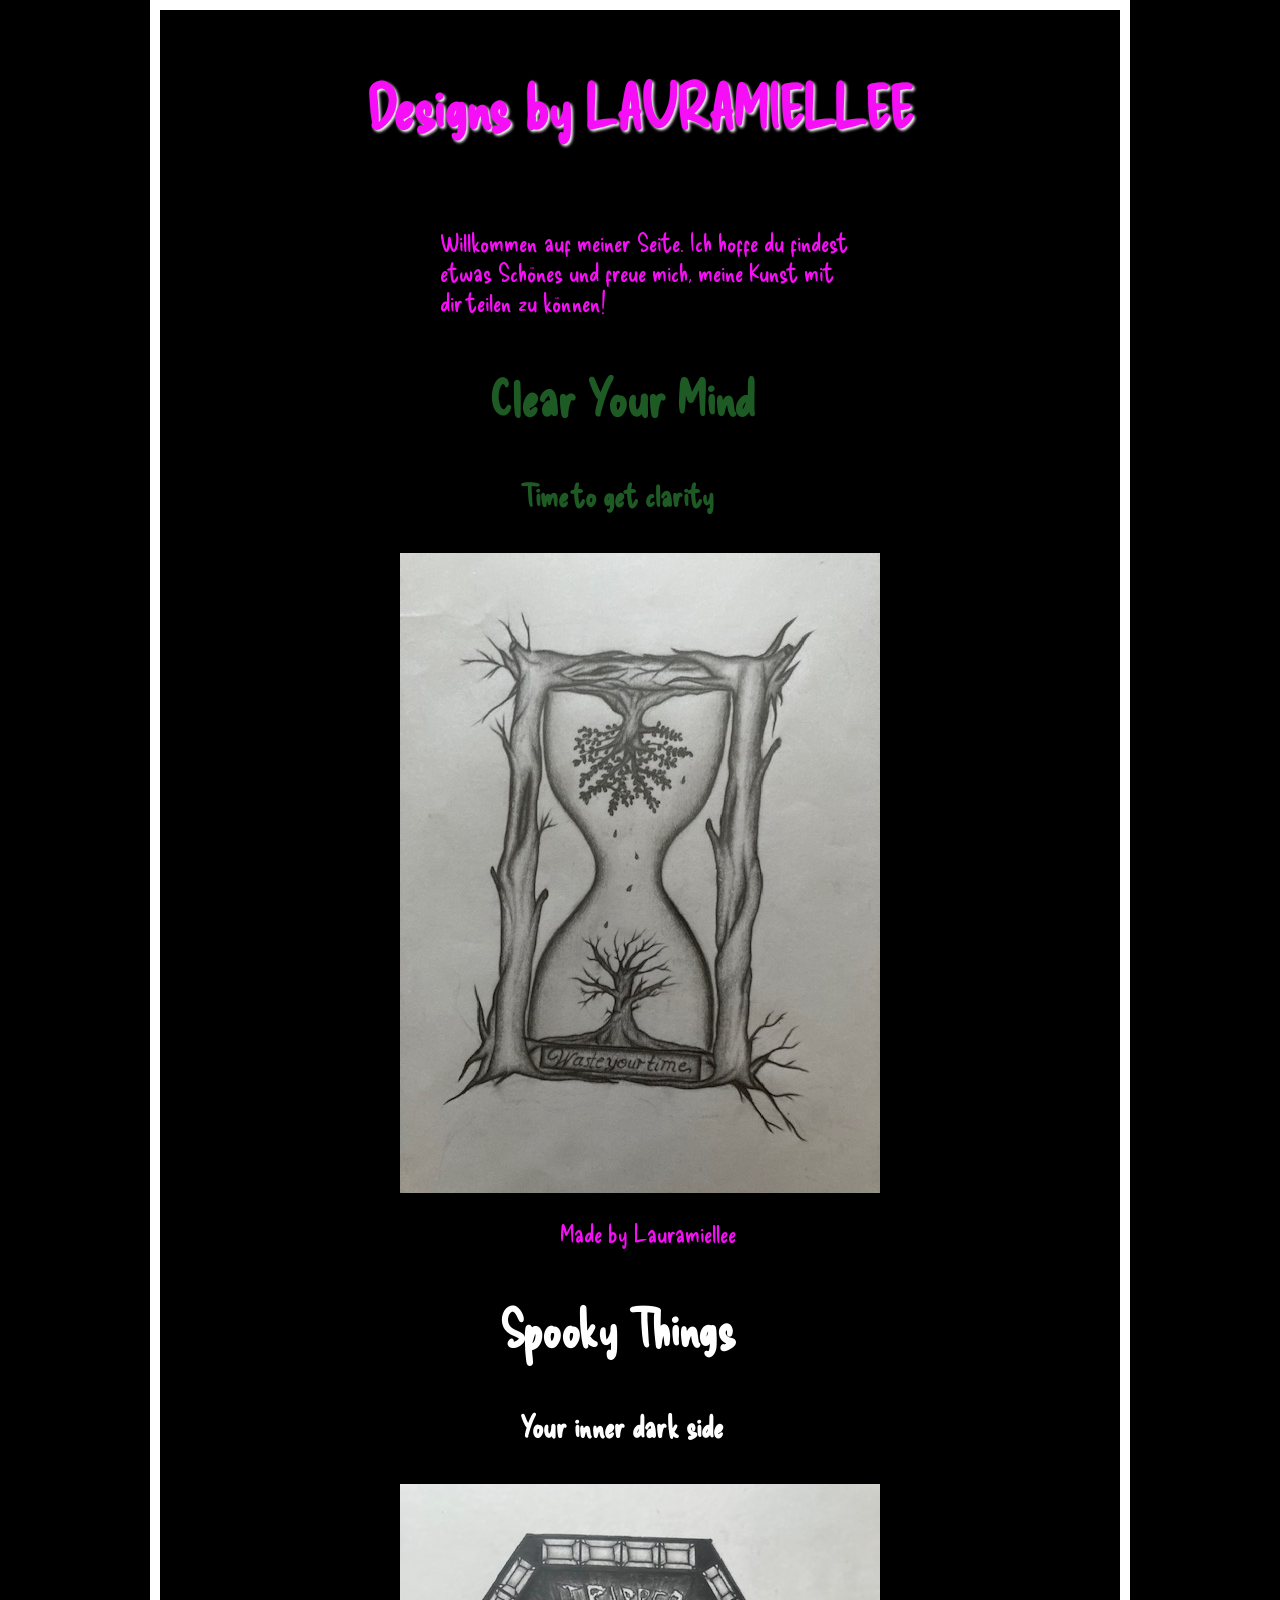
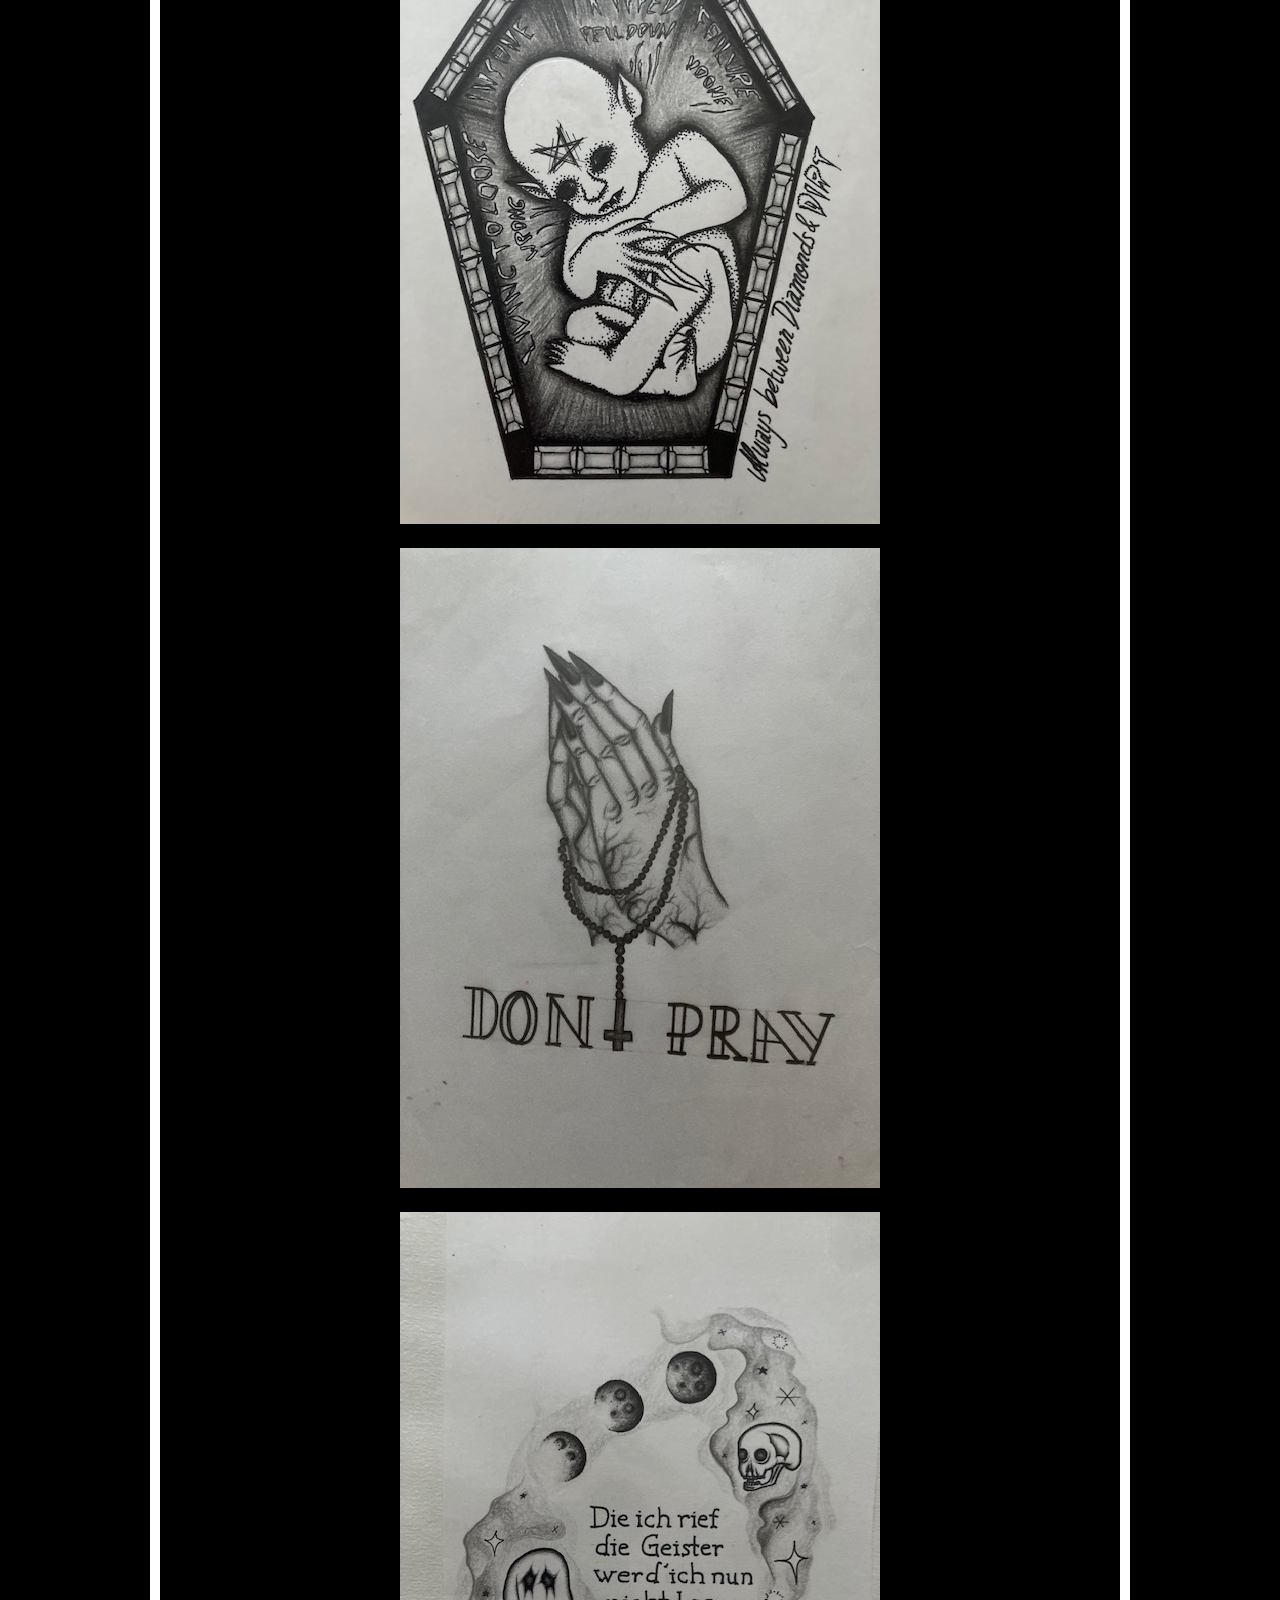
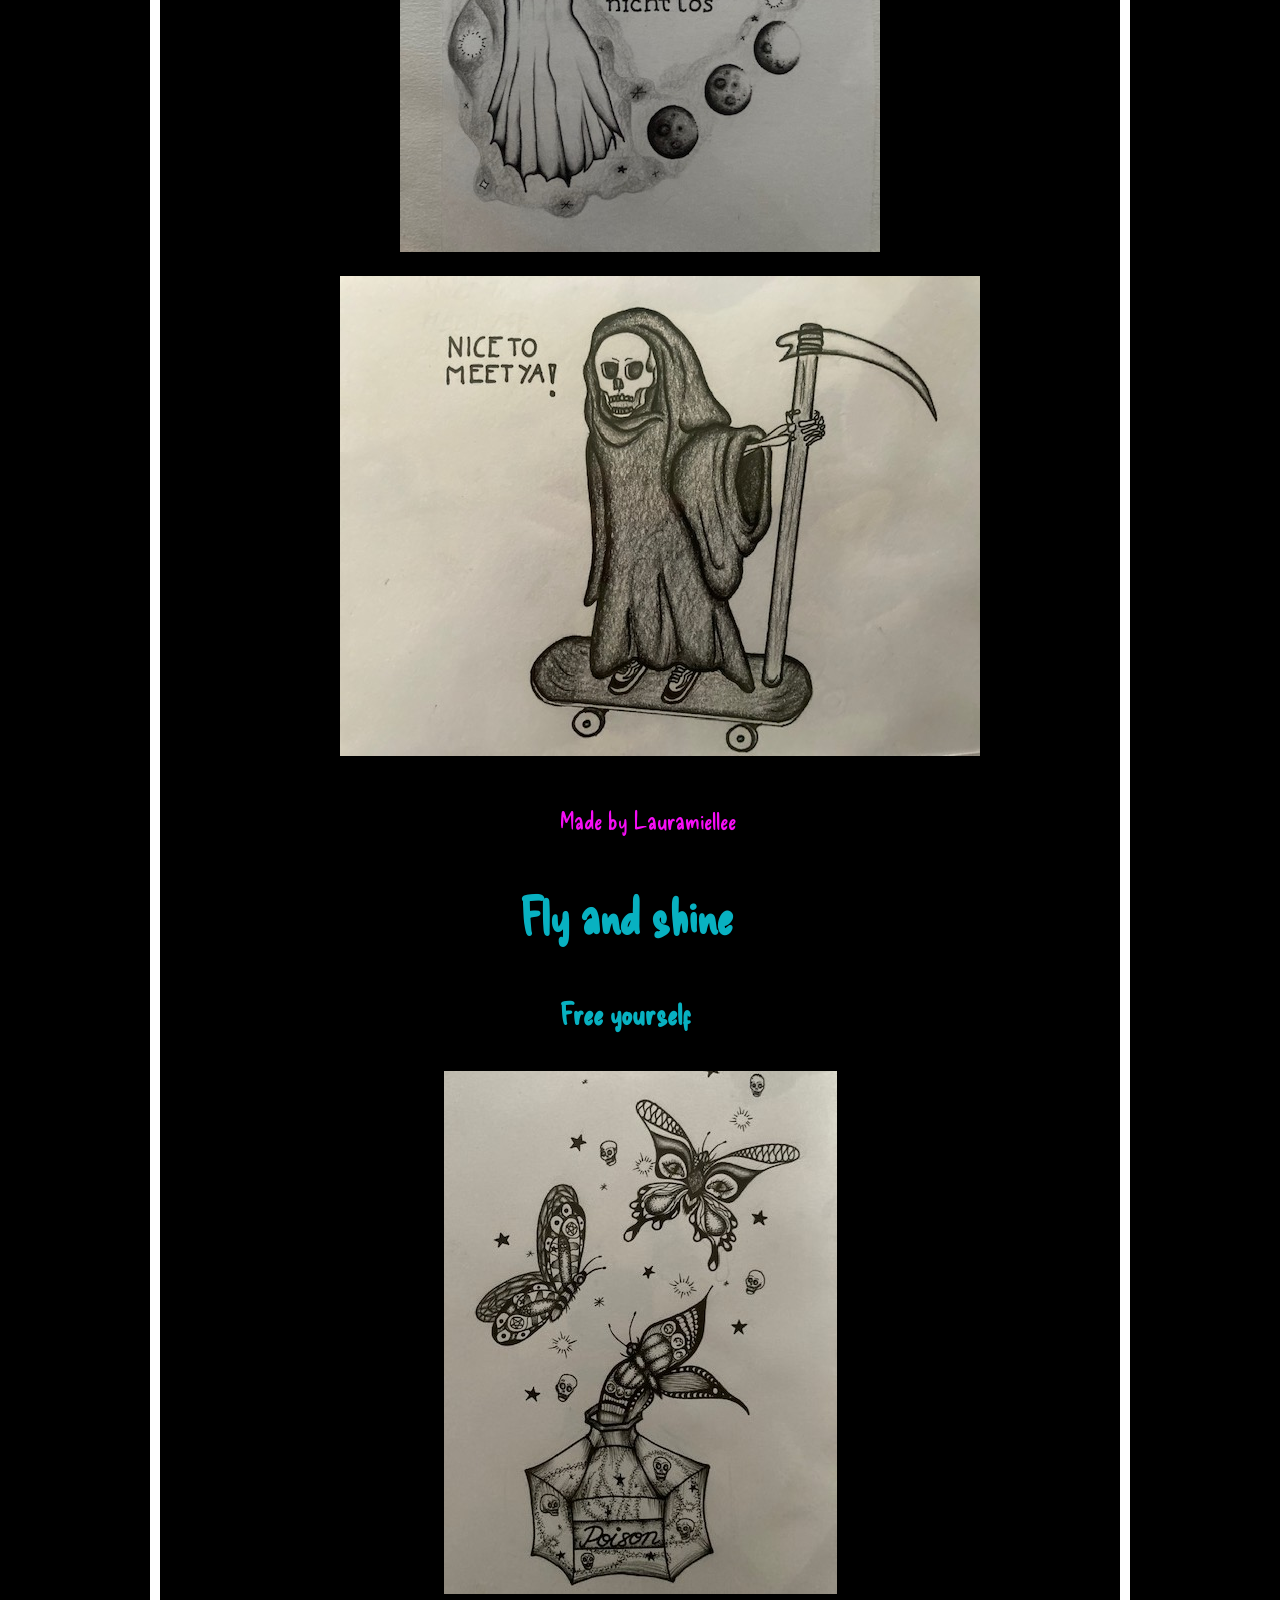
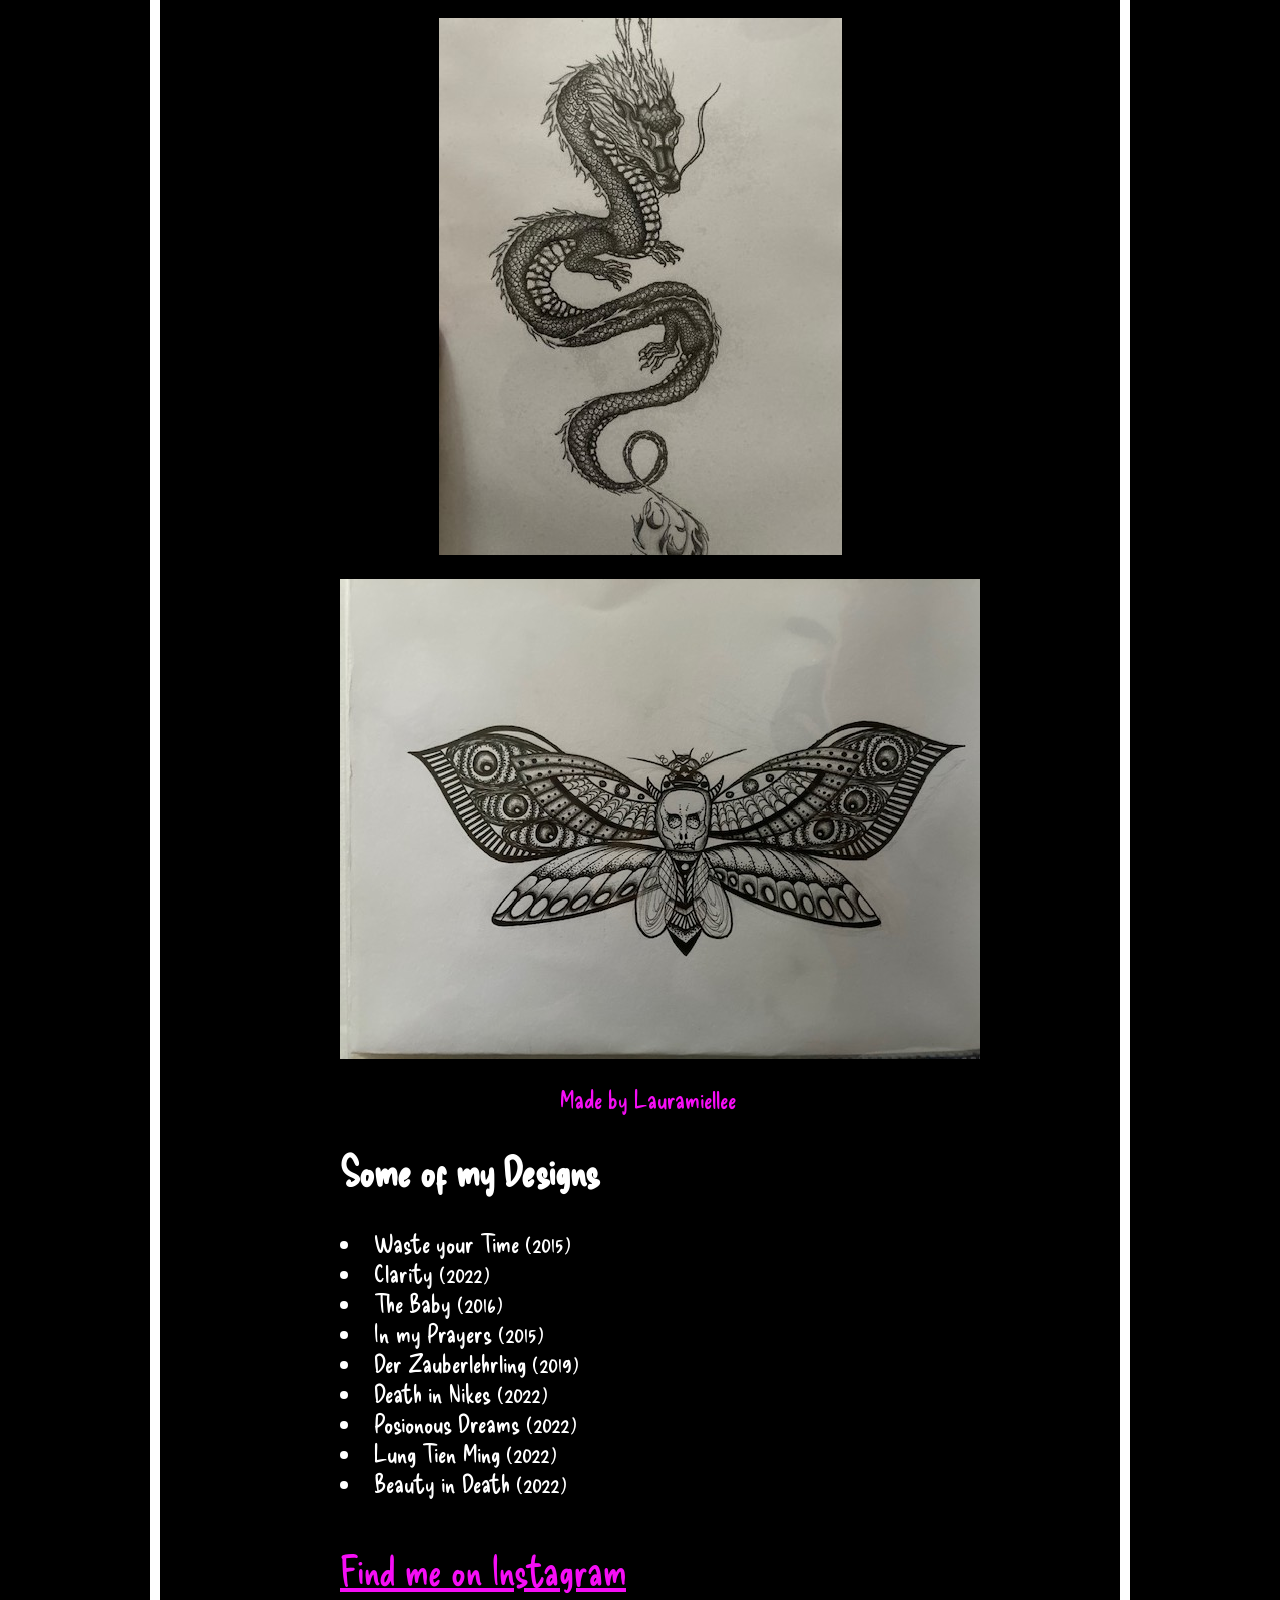
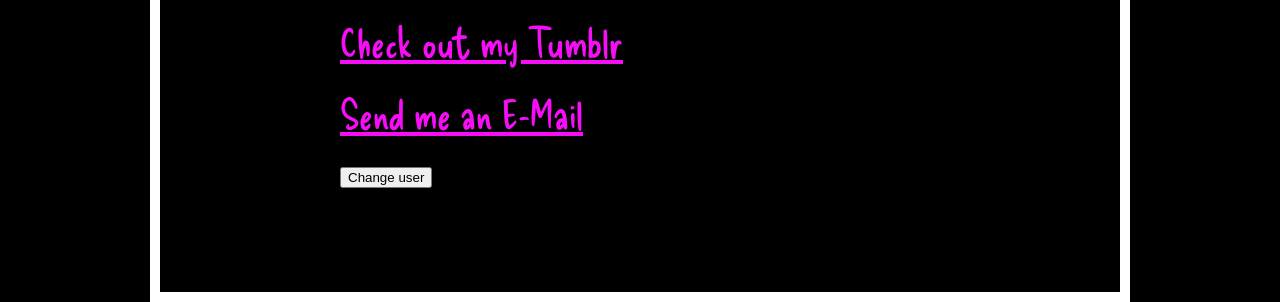
<file: index.html>
<!DOCTYPE html>

<html lang="en-US">
  <head>
    <meta charset="utf-8" />
    <meta name="viewport" content="width=device-width" />
    <title>Laura-Miellee-Designs</title>
    <link href="style.css" rel="stylesheet" />
    <link rel="preconnect" href="https://fonts.googleapis.com">
<link rel="preconnect" href="https://fonts.gstatic.com" crossorigin>
<link href="https://fonts.googleapis.com/css2?family=Caveat&family=Delicious+Handrawn&display=swap" rel="stylesheet">
 <link rel="icon" href="Kissingcat.png" type="image/x-icon">
</head>
   
 

  <body>

    <h1>Designs by LAURAMIELLEE</h1>
    
   <p>Willkommen auf meiner Seite. Ich hoffe du findest etwas Schönes und freue mich, meine Kunst mit dir teilen zu können!
   </p>

    <h3 id="CYM">Clear Your Mind</h3>
    <h4 id="CYM2">Time to get clarity</h4>
    <img src="Waste your Time.jpg" alt="Beautiful Picture" title="Waste your Time (2015)/Clarity (2022)" />
    <p class="Creator">Made by Lauramiellee</p>

    <h3 id="ST">Spooky Things</h3>
    <h4 id="ST2">Your inner dark side</h4>
    <img src="The Baby.jpg" alt="Beautiful Picture" title="The Baby (2016)" /><br/>
    <img src="In my Prayers.jpg" alt="Beautiful Picture" title="In my Prayers (2015)" /><br/>
    <img src="Der Zauberlehrling.jpg" alt="Beautiful Picture" title="Der Zauberlehrling (2019)" /><br/>
    <img src="Death in Nikes.jpg" alt="Beautiful Picture" title="Death in Nikes (2022)" /><br/>
    <p class="Creator">Made by Lauramiellee</p>

    <h3 id="FLY">Fly and shine</h3>
    <h4 id="FLY2">Free yourself</h4>
    <img src="Posionous Dreams.jpg" alt="Beautiful Picture" title="Poisonous Dreams (2022)"/><br/>
    <img src="Lung Tien Ming.jpg" alt="Beautiful Picture" title="Lung Tien Ming (2022)" /><br/>
    <img src="Beauty in Death.jpg" alt="Beautiful Picture" title=" Beauty in Death (2022)" />
    <p class="Creator">Made by Lauramiellee</p>


  <h2>Some of my Designs</h2><ui>
      <li>Waste your Time (2015)</li>
      <li>Clarity (2022)</li>
      <li>The Baby (2016)</li>
      <li>In my Prayers (2015)</li>
      <li>Der Zauberlehrling (2019)</li>
      <li>Death in Nikes (2022)</li>
      <li>Posionous Dreams (2022)</li>
      <li>Lung Tien Ming (2022)</li>
      <li>Beauty in Death (2022)</li>
    </ui><br/><br/>

    <a href="https://www.instagram.com/lauramiellee/"
    title="Die coolste Instagram Page die du jemals gesehen hast">Find me on Instagram</a><br/><br/>
    <a href="https://withthoseangeleyes.tumblr.com/">Check out my Tumblr</a><br/><br/>
    <a href="mailto:lauramielle@outlook.de">Send me an E-Mail</a><br/><br/>

    <button>Change user</button><br/><br/>
  
    <script src="main.js"></script>
    
  </body>



  </html>
</file>
<file: style.css>
html 
{font-family: 'Caveat', cursive;
    font-family: 'Delicious Handrawn', cursive;
    font-size: 20px;
    background-color: #000000;
}

body {
    width: 600px;
    margin: 0 auto;
    background-color: #000000;
    padding: 0 180px 80px 180px;
    border: 10px solid rgb(255, 255, 255);
  }

  h1 {
    margin: 0;
    padding: 60px 0;
    color: rgb(246, 14, 246);
    text-shadow: 2px 2px 3px rgb(255, 253, 255);
  }

   p {
    color: rgb(246, 14, 246);
    padding: 0 80px 0px 100px;
    font-size: 25px;
  }

.Creator  {
    color: rgb(246, 14, 246);
    padding: 0 80px 0px 220px;
    font-size: 25px;
  }


  li { color: rgb(255, 255, 255);
    font-size: 25px;
    }

    h2  { color: rgb(255, 255, 255);
      font-size: 40px;
      }

    a {
      color: rgb(246, 14, 246);
      font-size: 40px;
    }
   

 #CYM {
    color: rgb(29, 90, 36);
    font-size: 50px;
    padding: 0 80px 0px 150px;
  }

  #CYM2 {
    color: rgb(29, 90, 36);
    font-size: 30px;
    padding: 0 80px 0px 180px;
  }

  #ST {
    color: rgb(255, 255, 255);
    font-size: 50px;
    padding: 0 80px 0px 160px;
  }

  #ST2 {
    color: rgb(255, 255, 255);
    font-size:30px;
    padding: 0 80px 0px 180px;
  }

  #FLY {
    color: rgb(8, 177, 193);
    font-size: 50px;
    padding: 0 80px 0px 180px;
  }

  #FLY2 {
    color: rgb(8, 177, 193);
    font-size: 30px;
    padding: 0 80px 0px 220px;
  }


h1 {
    font-size: 60px;
    text-align: center;
  }

  #Testtext {
    text-align: center;
    font-size: 20px;
    line-height: 2;
  letter-spacing: 0,5px;

  }

  img {
    display: block;
    margin: 0 auto;
  }
</file>
